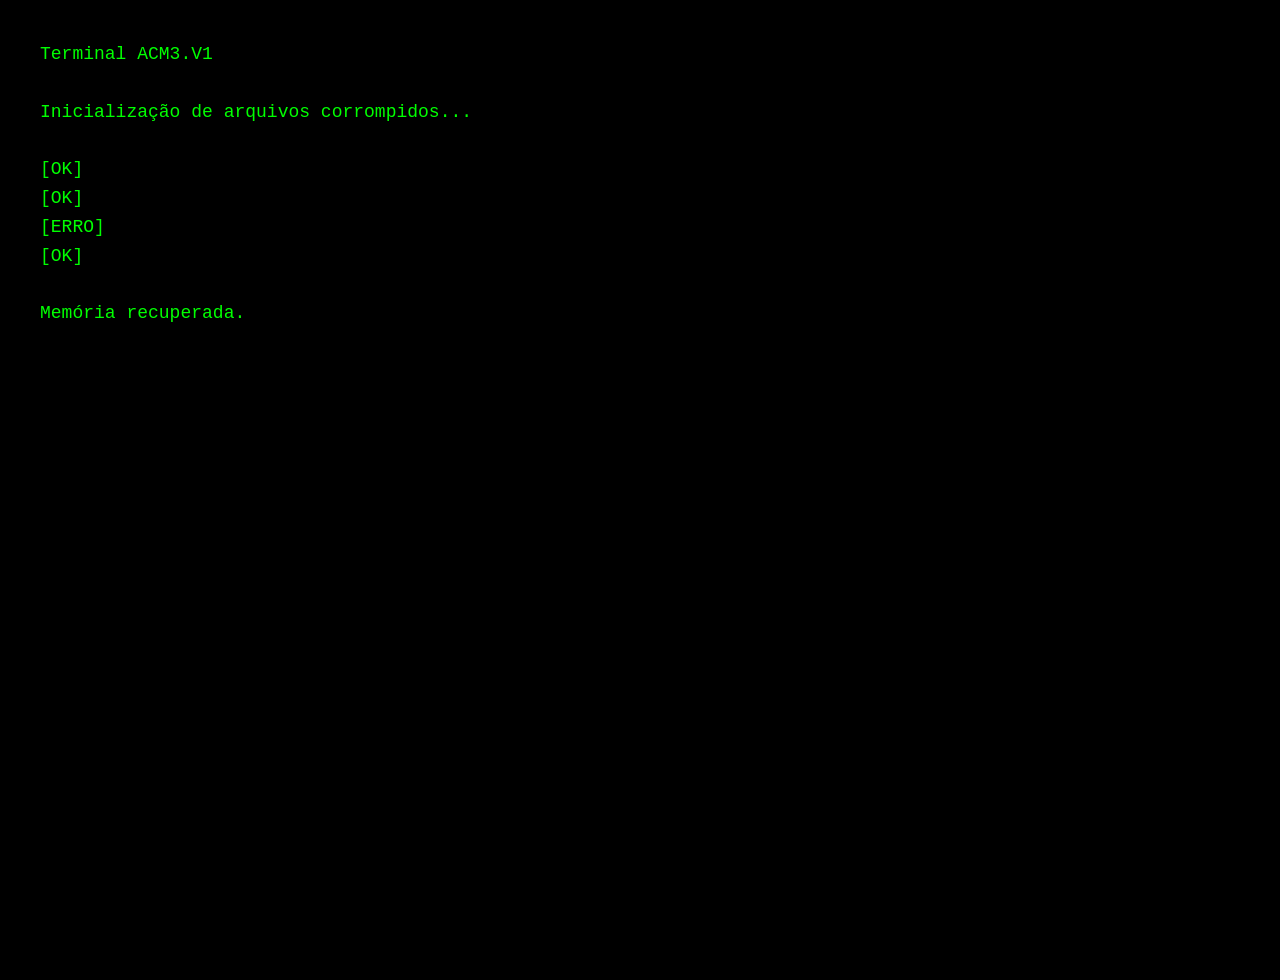
<file: index.html>
<!DOCTYPE html>
<html lang="pt-BR">
<head>
    <meta charset="UTF-8">
    <meta name="viewport" content="width=device-width, initial-scale=1.0">
    <title>Terminal ACM3.V1</title>

    <link rel="stylesheet" href="style.css">
</head>
<body>

<div id="terminal"></div>

<div id="answers"></div>

<script src="script.js"></script>

</body>
</html>
</file>
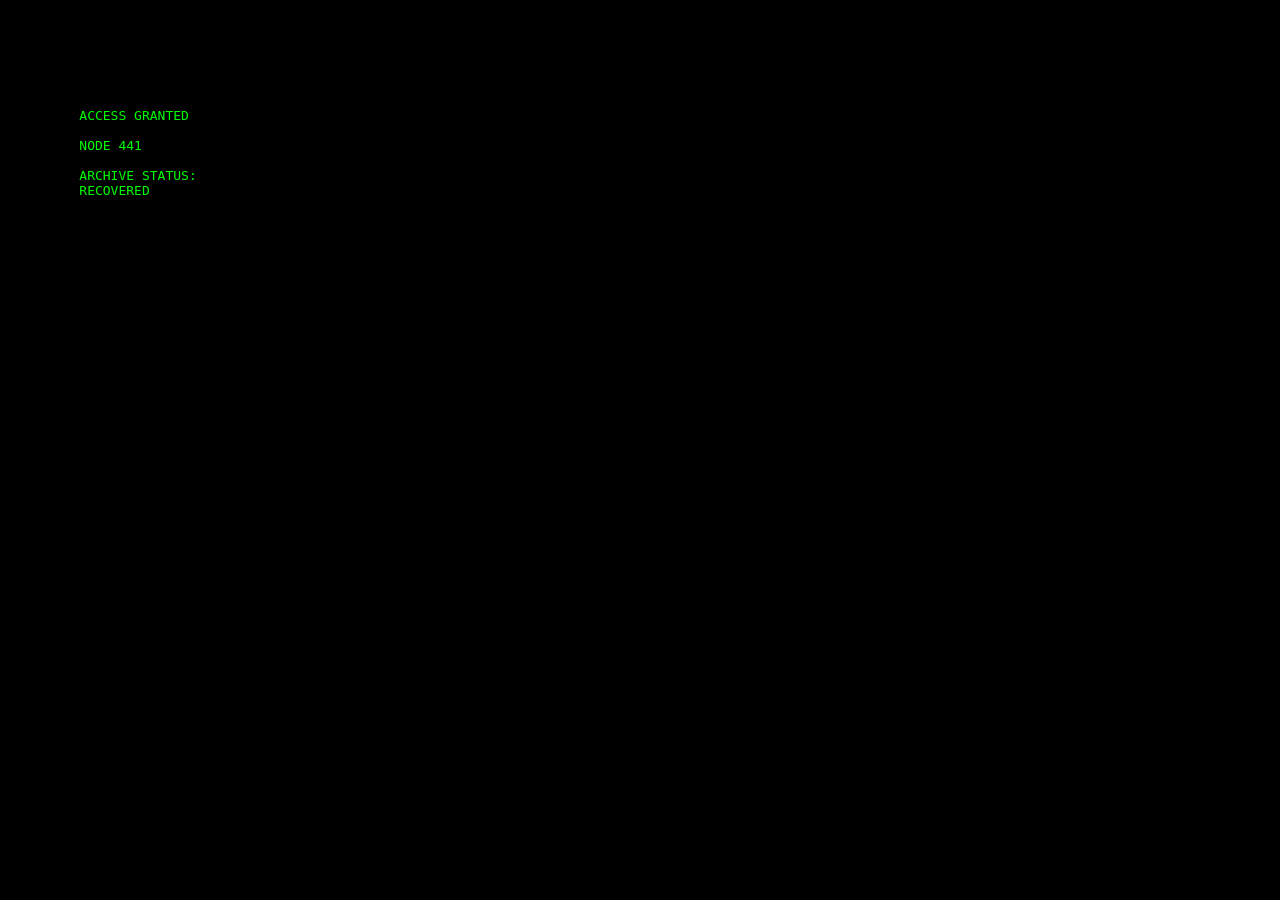
<file: audio/e179theta441.html>
<!DOCTYPE html>
<html lang="en">

<head>

    <meta charset="UTF-8">

    <title>NODE 441</title>

    <style>

        body{
            background:black;
            color:#00ff00;
            font-family:monospace;
            padding:40px;
            white-space:pre-wrap;
        }

    </style>

</head>


<body>

<div id="terminal">

    ACCESS GRANTED

    NODE 441

    ARCHIVE STATUS:
    RECOVERED

</div>

</body>
</file>
<file: style.css>
body{
    background: black;
    color: #00ff00;
    font-family: "Courier New", monospace;

    margin: 0;
    padding:40px;

    min-height:100vh;
}

#terminal{
    white-space:pre-wrap;
    line-height:1.6;
    font-size:18px;
    max-width:1000px;
}

#answers{
    margin-top:30px;
    display:flex;
    flex-direction:column;
    gap:12px;
    max-width:700px;
}

.answer-button{

    background:transparent;
    color:#00ff00;

    border:1px solid #00ff00;

    font-size:16px;

    text-align:left;

    padding:12px;

    cursor:pointer;

    font-family:inherit;
}

.answer-button:hover{

    background:#00ff00;
    color:#000;
}
</file>
